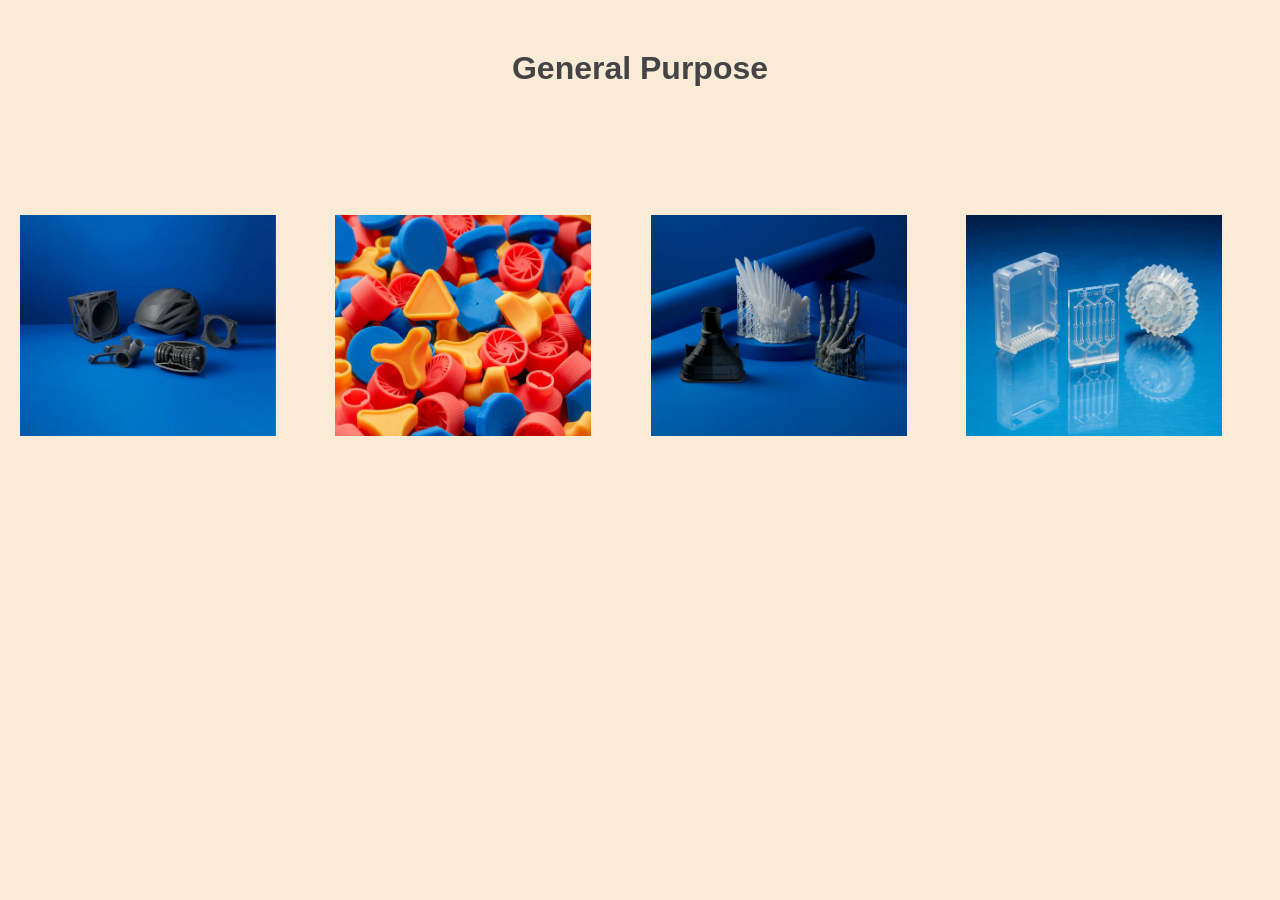
<file: 1.html>
<!DOCTYPE html>
<html lang="en">
<head>
    <meta charset="UTF-8">
    <meta http-equiv="X-UA-Compatible" content="IE=edge">
    <meta name="viewport" content="width=device-width, initial-scale=1.0">
    <style>
        @import url('https://fonts.googleapis.com/css2?family=Noto+Sans:wght@100;200;300;600&display=swap');

        :root{
            --gray:#333230;
        }

        *{
            font-family: 'Noto' , sans-serif;
            margin: 0;
            padding: 0;
            box-sizing: border-box;
            text-transform: capitalize;
            outline: none;
            border: none;
            text-decoration: none;
            transition: all .2s linear;
            color: #444;
            background: antiquewhite;
        }

        ::selection{
            background: var(--gray);
            color: #fff;
        }
        .sub-img h1{
            text-align: center;
            margin-top: 50px;
        }
        .sub-img h1:hover{
            -webkit-text-stroke: 1px rgb(0, 0, 0);
            color: transparent;
        }
        .sub-img img{
            width: 20%;
            display: inline-block;
            margin: 20px;
            margin-top: 10%;
            margin-right: 35px;
        }

        @media (max-width: 1200px) {
            html{
                font-size: 55%
            }
        }

        @media (max-width: 991px) {
            .sub-img{
                padding: 2rem;
            }
        }

    </style>
</head>
<body>
    <div class="sub-img" id="sub-img">
        <h1>General Purpose</h1>
        <img src="exibition-img/e11.webp" alt="" >
        <img src="exibition-img/e12.webp" alt="" >
        <img src="exibition-img/e13.webp" alt="" >
        <img src="exibition-img/e14.webp" alt="" >
    </div>

</body>
</html>
</file>
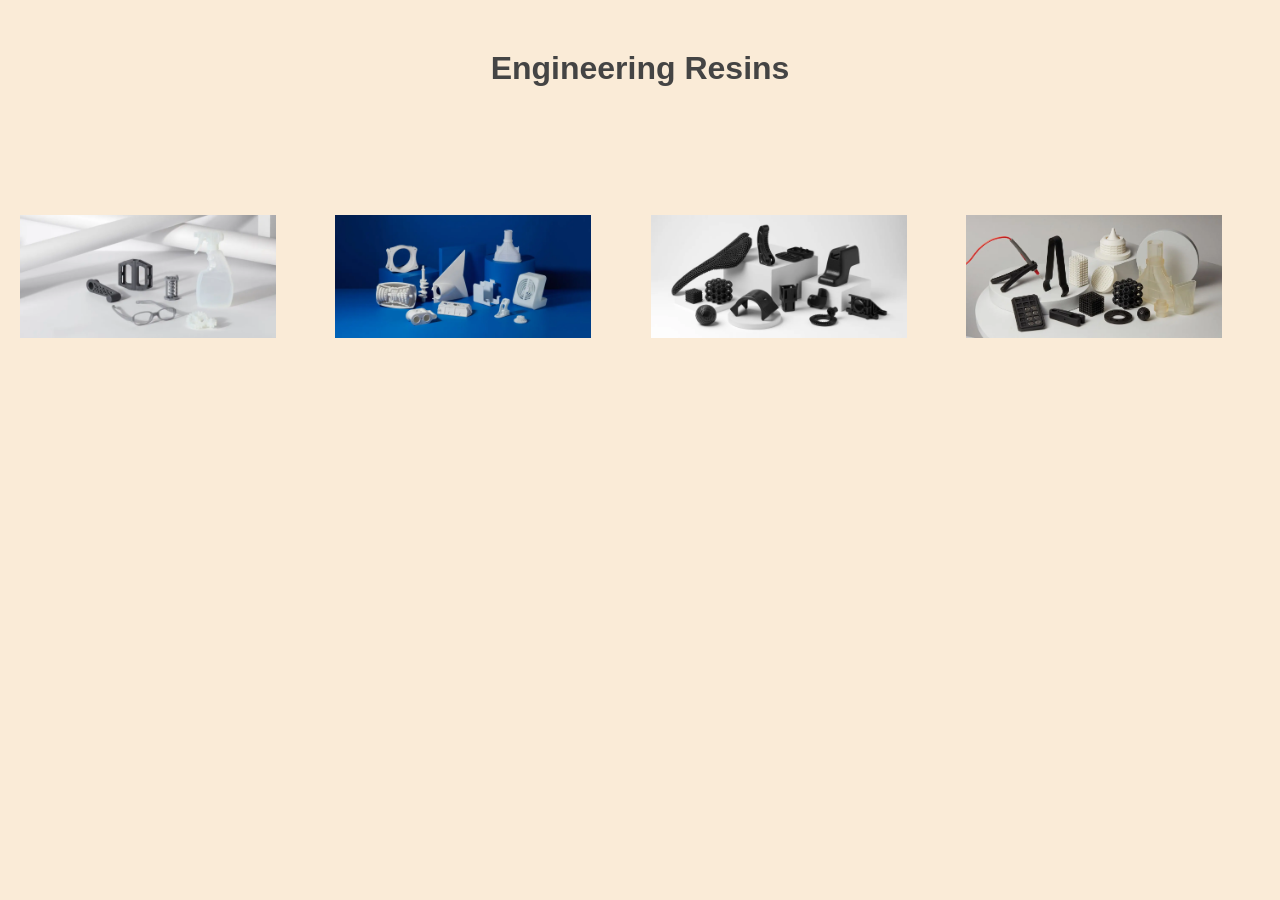
<file: 2.html>
<!DOCTYPE html>
<html lang="en">
<head>
    <meta charset="UTF-8">
    <meta http-equiv="X-UA-Compatible" content="IE=edge">
    <meta name="viewport" content="width=device-width, initial-scale=1.0">
    <style>
        @import url('https://fonts.googleapis.com/css2?family=Noto+Sans:wght@100;200;300;600&display=swap');

        :root{
            --gray:#333230;
        }

        *{
            font-family: 'Noto' , sans-serif;
            margin: 0;
            padding: 0;
            box-sizing: border-box;
            text-transform: capitalize;
            outline: none;
            border: none;
            text-decoration: none;
            transition: all .2s linear;
            color: #444;
            background: antiquewhite;
        }

        ::selection{
            background: var(--gray);
            color: #fff;
        }
        .sub-img h1{
            text-align: center;
            margin-top: 50px;
        }
        .sub-img h1:hover{
            -webkit-text-stroke: 1px rgb(0, 0, 0);
            color: transparent;
        }
        .sub-img img{
            width: 20%;
            display: inline-block;
            margin: 20px;
            margin-top: 10%;
            margin-right: 35px;
        }
        @media (max-width: 1200px) {
            html{
                font-size: 55%
            }
        }

        @media (max-width: 991px) {
            .sub-img{
                padding: 2rem;
            }
        }
    </style>
</head>
<body>
    <div class="sub-img" id="sub-img">
        <h1>Engineering Resins</h1>
        <img src="exibition-img/e21.webp" alt="" >
        <img src="exibition-img/e22.webp" alt="" >
        <img src="exibition-img/e23.webp" alt="" >
        <img src="exibition-img/e24.webp" alt="" >
    </div>

</body>
</html>
</file>
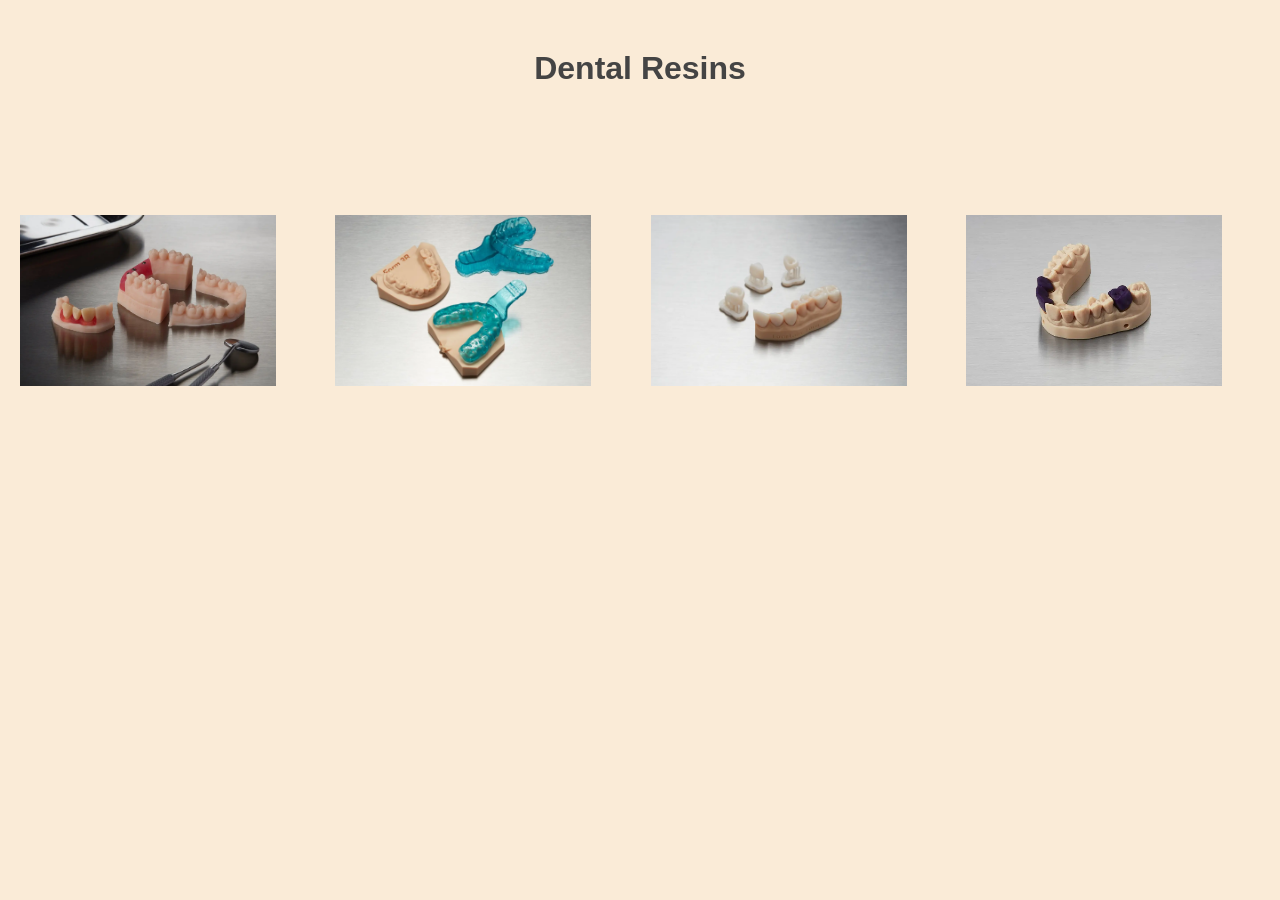
<file: 3.html>
<!DOCTYPE html>
<html lang="en">
<head>
    <meta charset="UTF-8">
    <meta http-equiv="X-UA-Compatible" content="IE=edge">
    <meta name="viewport" content="width=device-width, initial-scale=1.0">
    <style>
        @import url('https://fonts.googleapis.com/css2?family=Noto+Sans:wght@100;200;300;600&display=swap');

        :root{
            --gray:#333230;
        }

        *{
            font-family: 'Noto' , sans-serif;
            margin: 0;
            padding: 0;
            box-sizing: border-box;
            text-transform: capitalize;
            outline: none;
            border: none;
            text-decoration: none;
            transition: all .2s linear;
            color: #444;
            background: antiquewhite;
        }

        ::selection{
            background: var(--gray);
            color: #fff;
        }
        .sub-img h1{
            text-align: center;
            margin-top: 50px;
        }
        .sub-img h1:hover{
            -webkit-text-stroke: 1px rgb(0, 0, 0);
            color: transparent;
        }
        .sub-img img{
            width: 20%;
            display: inline-block;
            margin: 20px;
            margin-top: 10%;
            margin-right: 35px;
        }
        @media (max-width: 1200px) {
            html{
                font-size: 55%
            }
        }

        @media (max-width: 991px) {
            .sub-img{
                padding: 2rem;
            }
        }
    </style>
</head>
<body>
    <div class="sub-img" id="sub-img">
        <h1>Dental Resins</h1>
        <img src="exibition-img/e31.webp" alt="" >
        <img src="exibition-img/e32.webp" alt="" >
        <img src="exibition-img/e33.webp" alt="" >
        <img src="exibition-img/e34.webp" alt="" >
    </div>

</body>
</html>
</file>
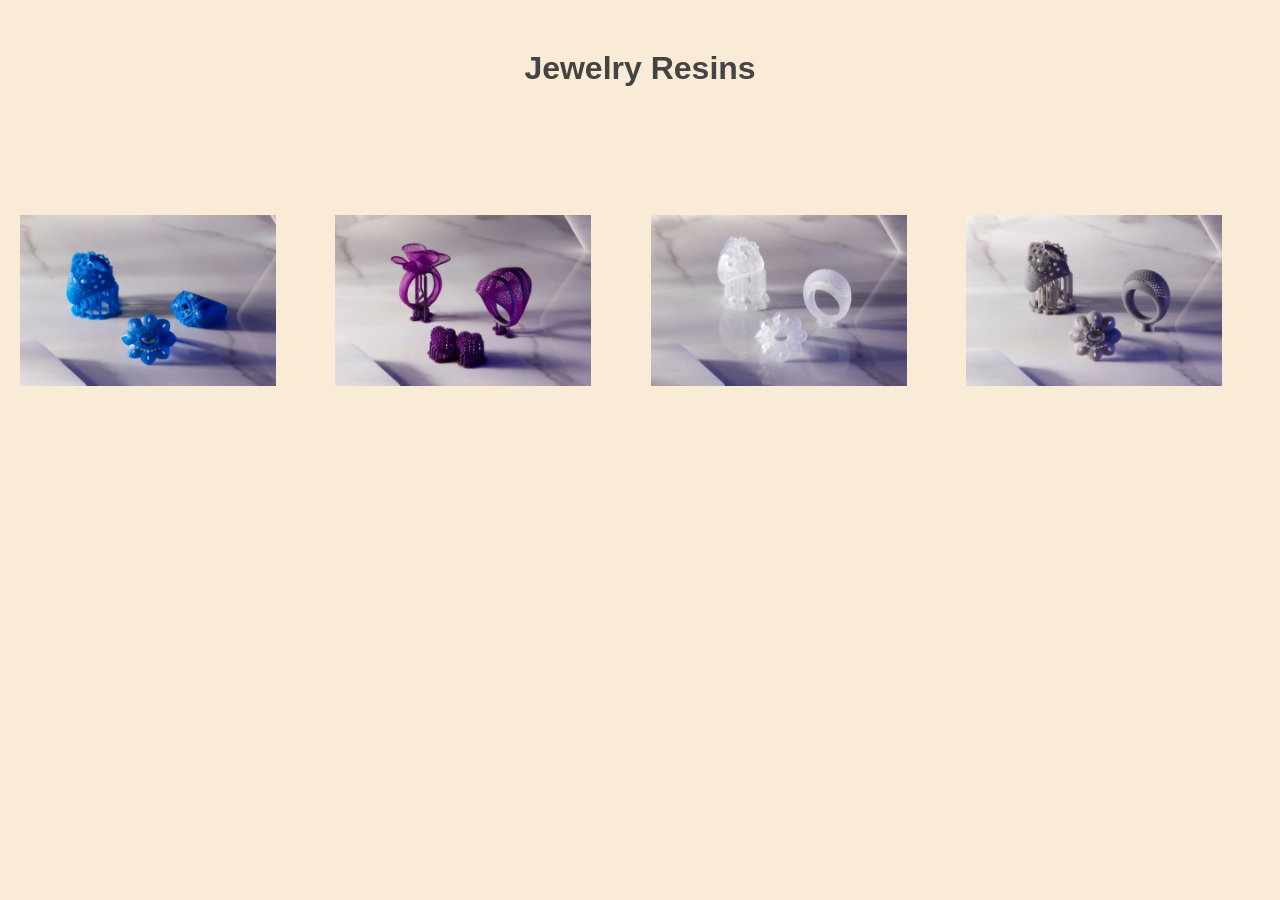
<file: 4.html>
<!DOCTYPE html>
<html lang="en">
<head>
    <meta charset="UTF-8">
    <meta http-equiv="X-UA-Compatible" content="IE=edge">
    <meta name="viewport" content="width=device-width, initial-scale=1.0">
    <style>
        @import url('https://fonts.googleapis.com/css2?family=Noto+Sans:wght@100;200;300;600&display=swap');

        :root{
            --gray:#333230;
        }

        *{
            font-family: 'Noto' , sans-serif;
            margin: 0;
            padding: 0;
            box-sizing: border-box;
            text-transform: capitalize;
            outline: none;
            border: none;
            text-decoration: none;
            transition: all .2s linear;
            color: #444;
            background: antiquewhite;
        }

        ::selection{
            background: var(--gray);
            color: #fff;
        }
        .sub-img h1{
            text-align: center;
            margin-top: 50px;
        }
        .sub-img h1:hover{
            -webkit-text-stroke: 1px rgb(0, 0, 0);
            color: transparent;
        }
        .sub-img img{
            width: 20%;
            display: inline-block;
            margin: 20px;
            margin-top: 10%;
            margin-right: 35px;
        }
        @media (max-width: 1200px) {
            html{
                font-size: 55%
            }
        }

        @media (max-width: 991px) {
            .sub-img{
                padding: 2rem;
            }
        }
    </style>
</head>
<body>
    <div class="sub-img" id="sub-img">
        <h1>Jewelry Resins</h1>
        <img src="exibition-img/e41.webp" alt="" >
        <img src="exibition-img/e42.webp" alt="" >
        <img src="exibition-img/e43.webp" alt="" >
        <img src="exibition-img/e44.webp" alt="" >
    </div>

</body>
</html4
</file>
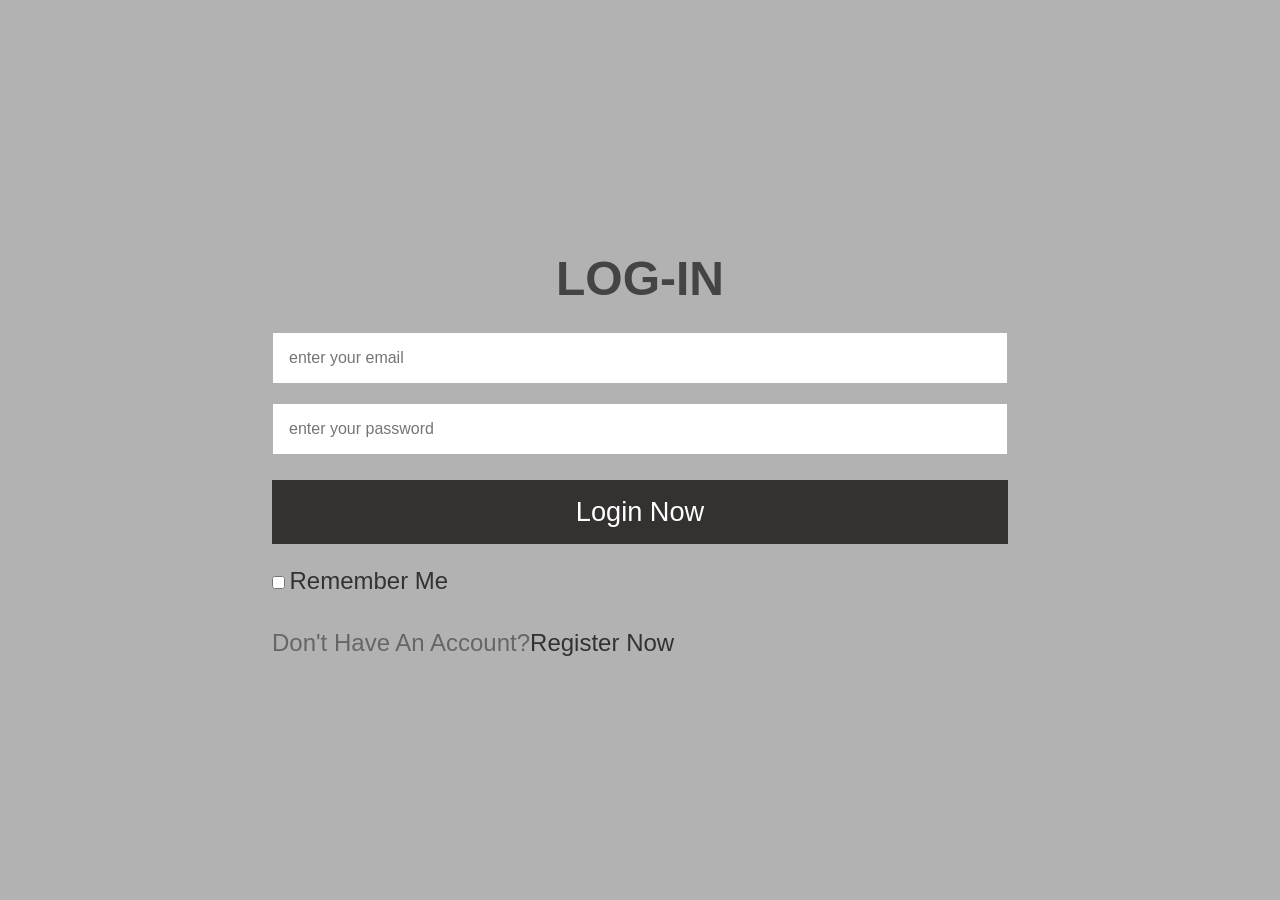
<file: login.html>
<html>
<head>
    <link rel="stylesheet" href="login.css">
</head>
<body>
    <div class="login-form" id="logoin">
        <form action>
            <h3>LOG-IN</h3>
            <input type="email" class="box" placeholder="enter your email">
            <input type="password" class="box" placeholder="enter your password">
            <a href="index.html">
            <input type="button" value="login now" class="btn"></a>
            <input type="checkbox" id="remember">
            <label for="remember">remember me</label>
            <p>don't have an account?<a href="registration.html">register now</a></p>
        </form>
    </div>

    <!--php-->

    <?php
    
    ?>

</body>
</html>
</file>
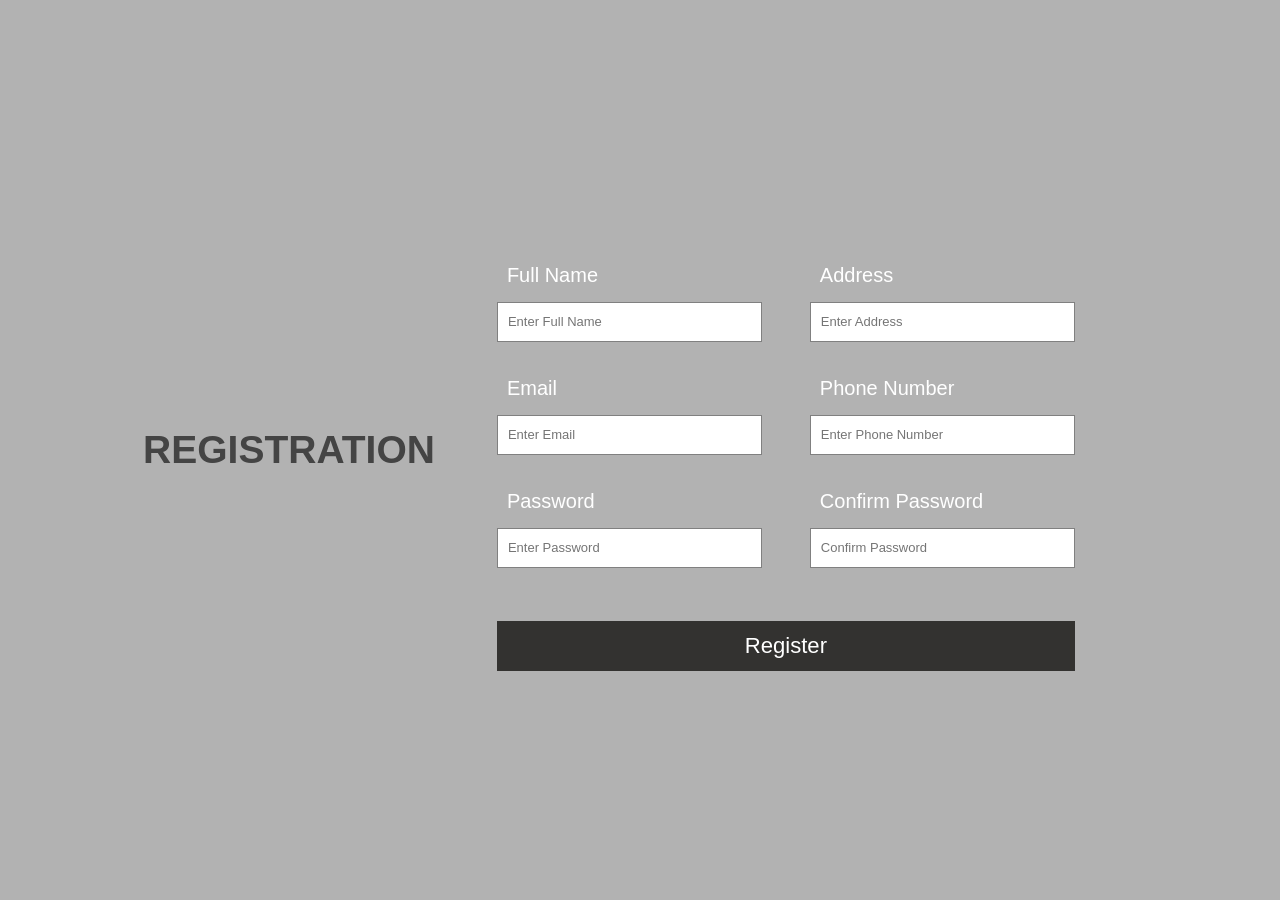
<file: registration.html>
<!DOCTYPE html>
<html lang="en">
<head>
    <meta charset="UTF-8">
    <meta http-equiv="X-UA-Compatible" content="IE=edge">
    <meta name="viewport" content="width=device-width, initial-scale=1.0">
    <link rel="stylesheet" href="registration.css"/>
</head>
<body>
    <div class="container">
      <h3>Registration</h3>
      <form action="#">
        <div class="main-user-info">
          <div class="user-input-box">
            <label for="fullName">Full Name</label>
            <input type="text" id="fullName" name="fullName" placeholder="Enter Full Name"/>
          </div>
          <div class="user-input-box">
            <label for="username">Address</label>
            <input type="text" id="username" name="username" placeholder="Enter Address"/>
          </div>
          <div class="user-input-box">
            <label for="email">Email</label>
            <input type="email" id="email" name="email" placeholder="Enter Email"/>
          </div>
          <div class="user-input-box">
            <label for="phoneNumber">Phone Number</label>
            <input type="text" id="phoneNumber" name="phoneNumber" placeholder="Enter Phone Number"/>
          </div>
          <div class="user-input-box">
            <label for="password">Password</label>
            <input type="password" id="password" name="password" placeholder="Enter Password"/>
          </div>
          <div class="user-input-box">
            <label for="confirmPassword">Confirm Password</label>
            <input type="password" id="confirmPassword" name="confirmPassword" placeholder="Confirm Password"/>
          </div>
        </div>
        <div class="form-submit-btn">
          <input type="submit" value="Register">
        </div>
      </form>
    </div>
  </body>
</html>
</file>
<file: login.css>
@import url('https://fonts.googleapis.com/css2?family=Noto+Sans:wght@100;200;300;600&display=swap');

:root{
    --gray:#333230;
}

*{
    font-family: 'Noto' , sans-serif;
    margin: 0;
    padding: 0;
    box-sizing: border-box;
    text-transform: capitalize;
    outline: none;
    border: none;
    text-decoration: none;
    transition: all .2s linear;
}

::selection{
    background: var(--gray);
    color: #fff;
}

.btn{
    display: inline-block;
    margin-top: 1rem;
    background: var(--gray);
    color: #fff;
    padding: .8rem 3rem;
    border: .2rem solid var(--gray);
    cursor: pointer;
    font-size: 1.7rem;
}

.btn:hover{
    background: rgb(255, 165, 0,.2);
    color: var(--gray);
}

.login-form{
    position: fixed;
    top: 0; left: 0;
    min-height: 100vh;
    width: 100%;
    background: rgb(0,0,0,.3);
    display: flex;
    align-items: center;
    justify-content: center;
}

.login-form form{
    margin: 2rem;
    padding: 1.5rem 2rem;
    border-radius: .5rem;
    background: rgba(255, 255, 255, 0);
    width: 50rem;
}

.login-form form h3{
    font-size: 3rem;
    color: #444;
    text-transform: uppercase;
    text-align: center;
    padding: 1rem 0;
}

.login-form form .box{
    width: 100%;
    padding: 1rem;
    font-size: 1rem;
    color: #333;
    margin: .6rem 0;
    border: .1rem solid rgb(0,0,0,.3);
    text-transform: none;
}

.login-form form .box:focus{
    border-color: var(--gray);
}

.login-form form #remember{
    margin: 2rem 0;
}

.login-form form label{
    font-size: 1.5rem;
    color: #333;
}

.login-form form .btn{
    display: block;
    width: 100%;
}

.login-form form p{
    padding: .5rem 0;
    font-size: 1.5rem;
    color: #666;
}

.login-form form p a{
    color: var(--gray);
}

.login-form form p a:hover{
    color: #333;
    text-decoration: underline;
}

.login-form #form-close{
    position: absolute;
    top: 2rem; right: 3rem;
    font-size: 5rem;
    color: #fff;
    cursor: pointer;
}

@media (max-width: 1200px) {
    html{
        font-size: 55%
    }
}

@media (max-width: 991px) {
    .login-form{
        padding: 2rem;
    }
}
</file>
<file: registration.css>
@import url('https://fonts.googleapis.com/css2?family=Noto+Sans:wght@100;200;300;600&display=swap');

:root{
    --gray:#333230;
}

*{
    font-family: 'Noto' , sans-serif;
    margin: 0;
    padding: 10px;
    box-sizing: border-box;
    text-transform: capitalize;
    outline: none;
    border: none;
    text-decoration: none;
    transition: all .2s linear;
    font-size: small;
}

::selection{
    background: var(--gray);
    color: #fff;
}

.container{
    position: fixed;
    top: 0; left: 0;
    min-height: 100vh;
    width: 100%;
    background: rgb(0,0,0,.3);
    display: flex;
    align-items: center;
    justify-content: center;
}

.container form{
    margin: 2rem;
    padding: 1.5rem 2rem;
    border-radius: .5rem;
    background: rgba(255, 255, 255, 0);
    width: 50rem;
    justify-content: center;
}

.container h3{
    font-size: 3rem;
    color: #444;
    text-transform: uppercase;
    text-align: center;
    justify-content: center;
    padding: 1rem 0;
}

.main-user-info{
    display: flex;
    flex-wrap: wrap;
    justify-content: space-between;
    padding: 20px 0;
}

.user-input-box:nth-child(2n){
    justify-content: end;
}

.user-input-box{
    display: flex;
    flex-wrap: wrap;
    width: 50%;
    padding: -10px;
}

.user-input-box label{
    width: 95%;
    color: white;
    font-size: 20px;
    font-weight: 400;
    margin: 5px 0;
}

.user-input-box input{
    height: 40px;
    width: 95%;
    border-radius: 0px;
    outline: none;
    border: 1px solid grey;
    padding: 0 10px;
}

.form-submit-btn input{
    display: inline-block;
    margin-top: 1rem;
    background: var(--gray);
    color: #fff;
    padding: .8rem 3rem;
    border: .2rem solid var(--gray);
    cursor: pointer;
    font-size: 1.7rem;
    width: 100%;
}

.form-submit-btn input:hover{
    background: rgb(255, 165, 0,.2);
    color: var(--gray);
}

@media(max-width: 600px){
    .container{
        min-width: 280px;
    }

    .user-input-box{
        margin-bottom: 12px;
        width: 100%;
    }

    .user-input-box:nth-child(2n){
        justify-content: space-between;
    }

    .gender-category{
        display: flex;
        justify-content: space-between;
        width: 100%;
    }

    .main-user-info{
        max-height: 380px;
        overflow: auto;
    }

    .main-user-info::-webkit-scrollbar{
        width: 0;
    }
}
</file>
